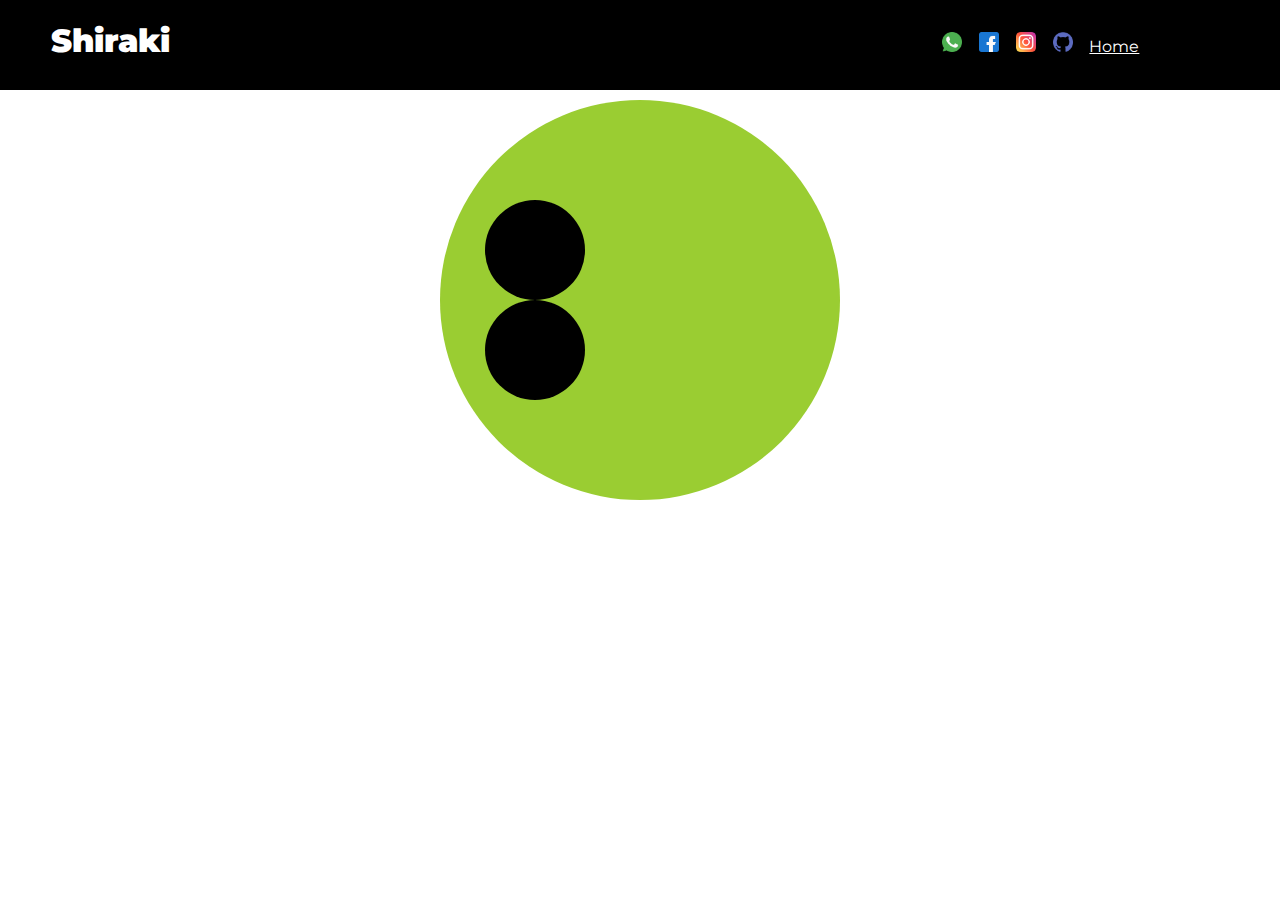
<file: dynamics/draw.html>
<!DOCTYPE html>
<html>
<head>
    <link rel="icon" href="https://external-content.duckduckgo.com/iu/?u=http%3A%2F%2Fwww.dgcs.unam.mx%2Fboletin%2Fbdboletin%2Fmultimedia%2FWAV170630%2F465bis(1).jpg&f=1&nofb=1&ipt=0350a8600f20e975316ad3f866d4ae77b189ec1be4c5f38dc8ab7840540206ef&ipo=images">
    <!--CSS-->
    <link rel="preconnect" href="https://fonts.googleapis.com">
    <link rel="preconnect" href="https://fonts.gstatic.com" crossorigin>
    <link href="https://fonts.googleapis.com/css2?family=Montserrat:ital,wght@0,100;0,200;0,300;0,400;0,500;0,600;0,700;0,800;0,900;1,100;1,200;1,300;1,400;1,500;1,600;1,700;1,800;1,900&display=swap" rel="stylesheet">
    <link rel="stylesheet" type="text/css" href="../statics/main.css">
    <link rel="stylesheet" type="text/css" href="../statics/draw.css">
    <!---->
    <meta charset="UTF-8">
    <title>Curso web | 2023 |Act 1</title>
</head>

<body>
    <!--NAVBAR-->
    <nav class="navbar">
        <h1 id="navTitle"><strong>Shiraki</strong></h1>
        <div class="icons">
            <a style="padding-right: 1%;" href="https://wa.link/yn730g"><img src="../statics/media/png/whatsapp.png"
                    style="height: 20px;""></img></a>
            <a style=" padding-right: 1%;" href="https://www.facebook.com/kiyame.sh.37?mibextid=ZbWKwL"><img
                    src="../statics/media/png/facebook.png" style="height: 20px;""></img></a>
        <a style=" padding-right: 1%;" href="https://instagram.com/mikamium?igshid=ZGUzMzM3NWJiOQ=="><img
                    src="../statics/media/png/instagram.png" style="height: 20px;""></img></a>
        <a style=" padding-right: 1%;" href=""><img src="../statics/media/png/github.png" style="height: 20px;""></img></a>
        <a href="index.html">Home</a>
        </div>
    </nav>
    <article class="dibujo">
        <div id="cuerpo">
            <div id="eye1">
                <div id="iris1"></div>
            </div>
            <div id="eye2">
                <div id="iris2"></div>
            </div>
        </div>
    </article>
    </body>
</html>
</file>
<file: statics/main.css>
html, body {
    display: flex;
    justify-content: center;
    background-color: transparent;
    font-family: 'Montserrat', sans-serif;
    margin: 0;
  }
  
  nav {
    position: fixed;
    display: block ruby;
    background-color: black;
    width: 100%;
    height: 10%;
    color: white;
  }
  
  article {
    padding-top: 14%;
  }
  
  a {
    color: white;
  }
  
  audio {
    display: grid;
    justify-content: center;
    background-color: black;
  }
  
  #navTitle {
    padding-left: 4%;
  }
  
  .icons {
    display: inherit;
    padding-left: 60%;
  }
  
  .note {
    height: 2px;
    width: 750px;
  }
  
  .list {
    display: flex;
    background: black;
    color: black;
  }
  
  .person {
    width: 200px;
    height: 270px;
  }
  
  .tableLess {
    display: none;
  }
  
  .linkTable {
    color: black;
  }
</file>
<file: statics/draw.css>
.dibujo{
    display: flex;
    justify-content: center;
    align-items: center;
    padding-top: 100px;
    border-radius: 100%;
}
#cuerpo{
    width: 400px;
    height: 400px;
    background-color: yellowgreen;
    border-radius: 100%;
  }
  #eye1{
    width: 100px;
    height: 100px;
    position: relative;
    background-color: black;
    top: 100px;
    border-radius: 100%;
    left: 45px;
}
#eye2{
    width: 100px;
height: 100px;
position: relative;
background-color: black;
top: 100px;
border-radius: 100%;
left: 45px;
}
</file>
